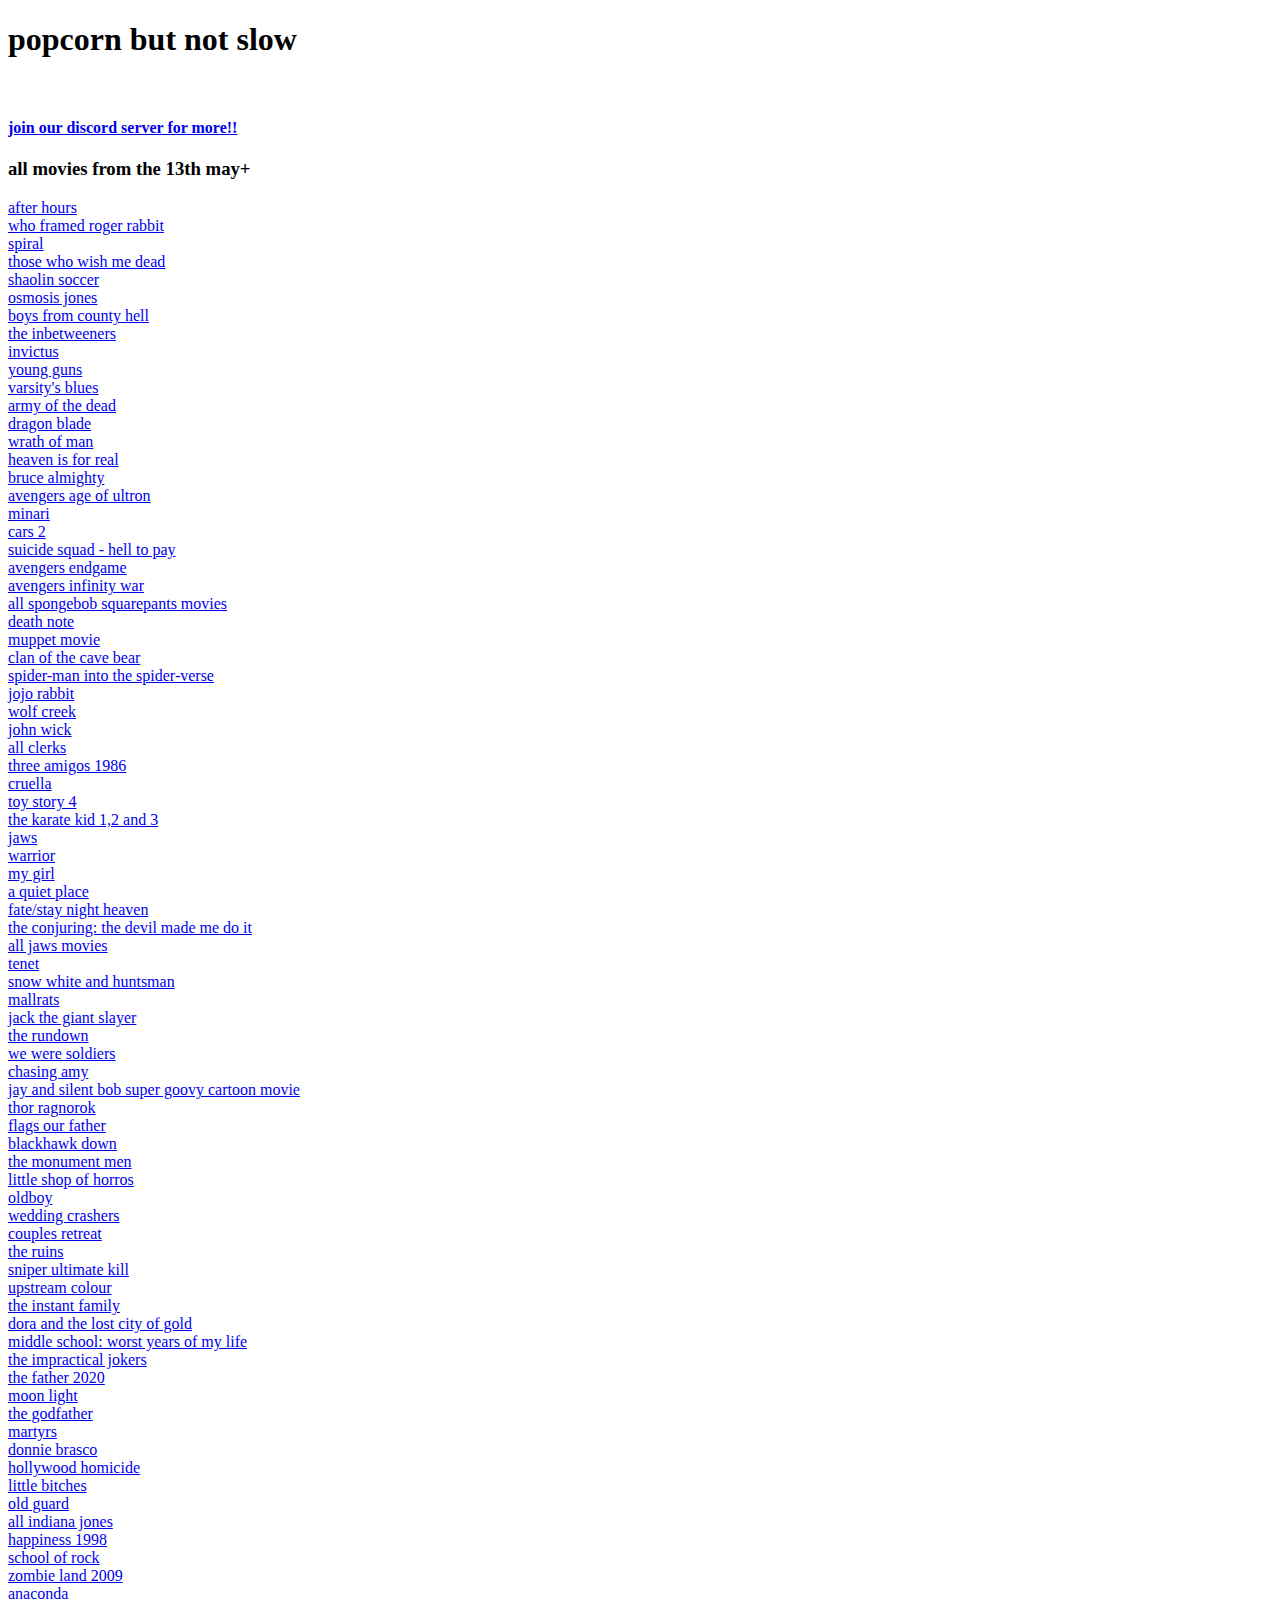
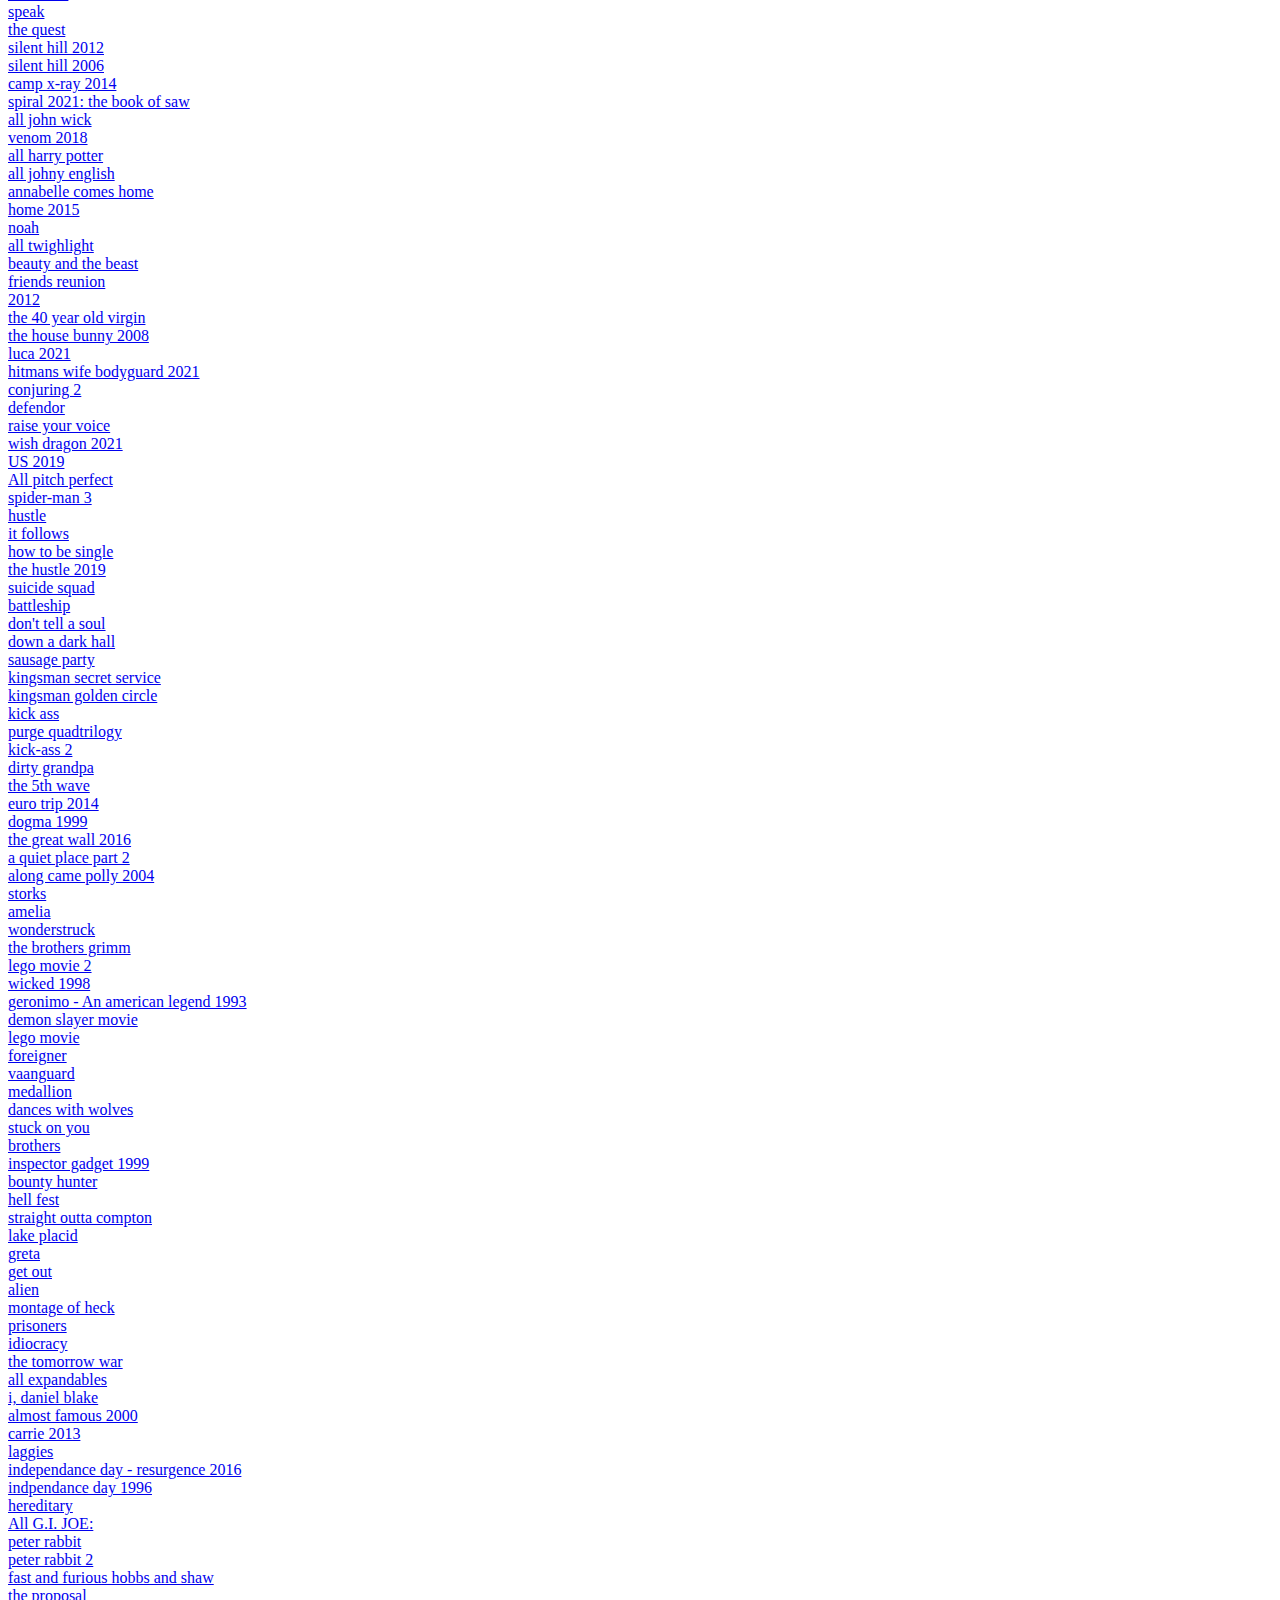
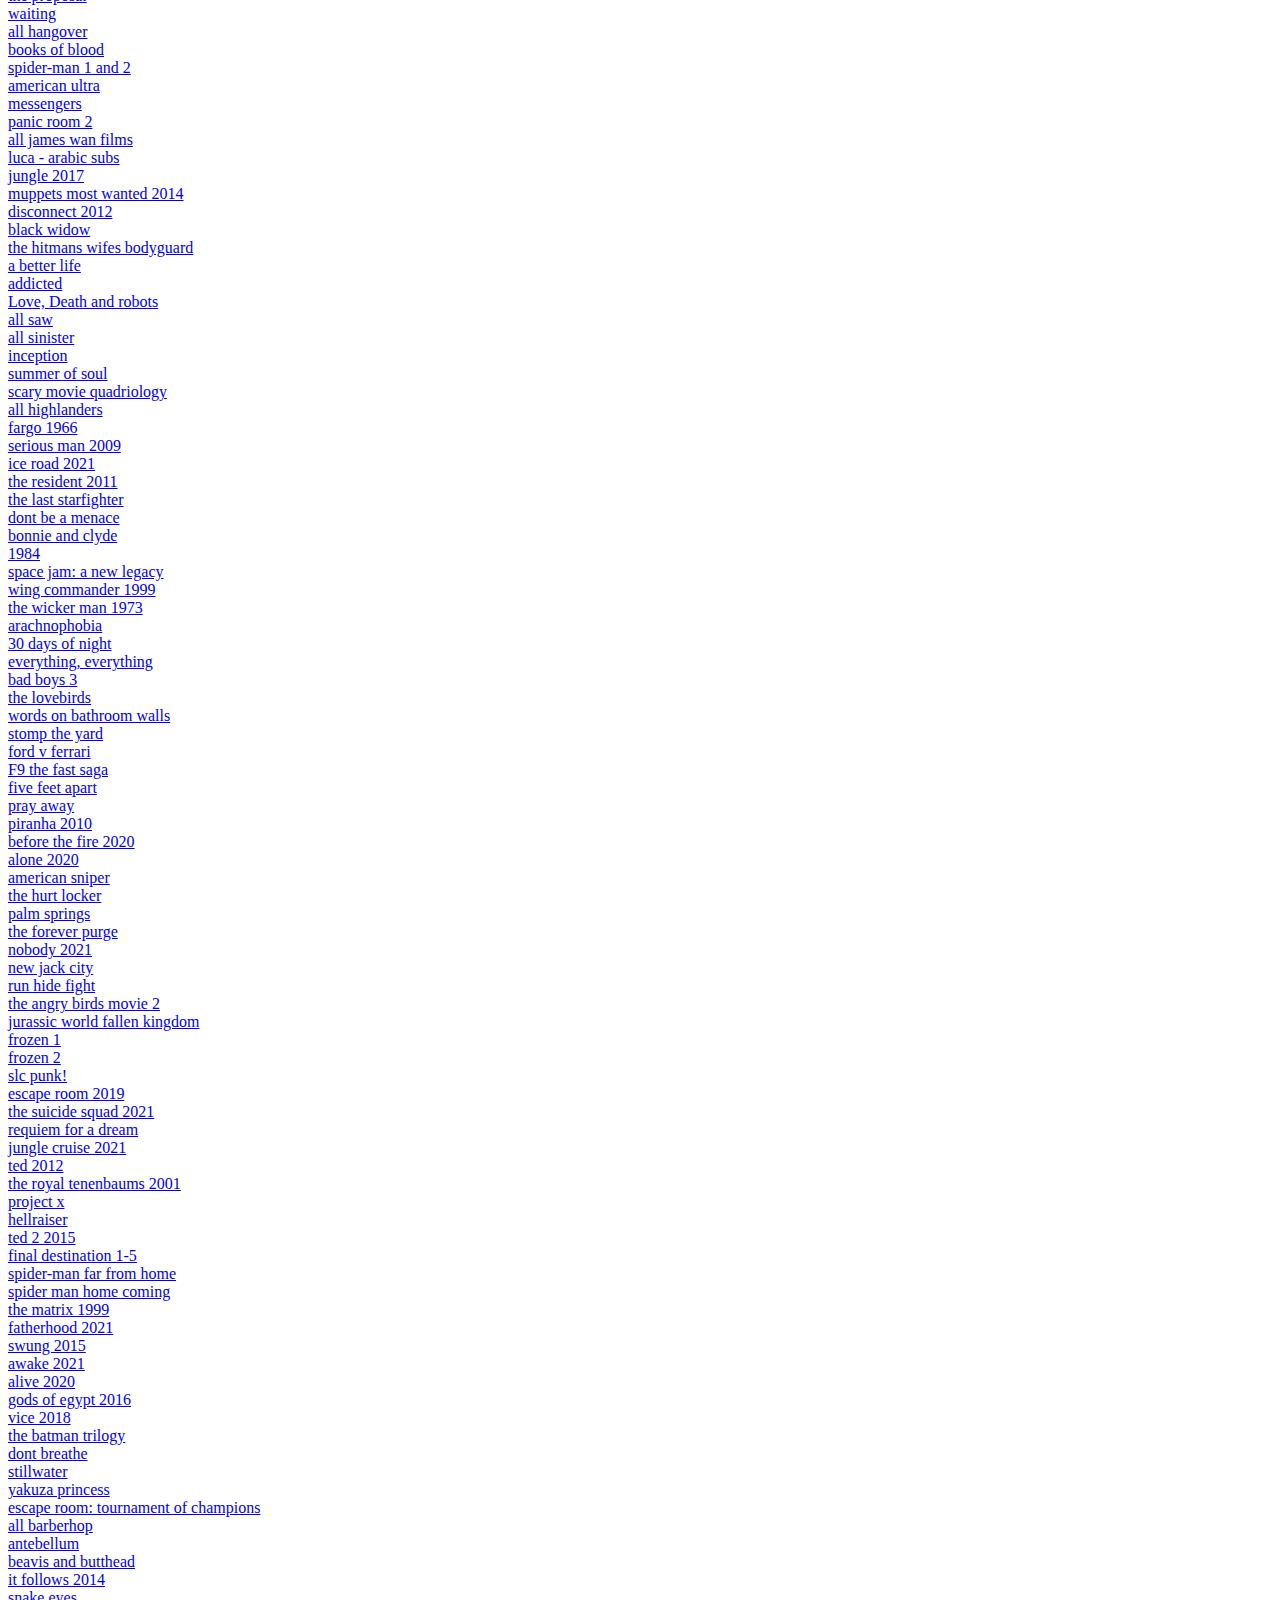
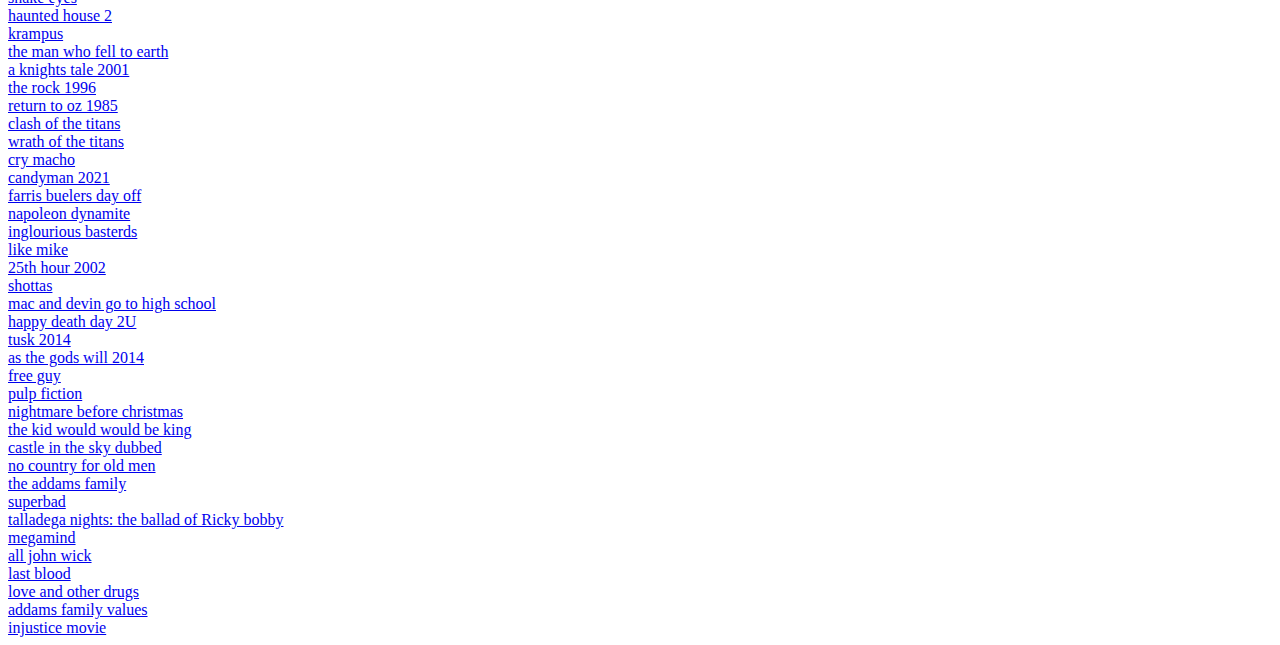
<file: icf.html>
<!DOCTYPE html>
 <html>
     <title>popcorn but not slow</title>
      <body><b><strong><h1>popcorn but not slow</h1></strong></b></body>
     <br>
     <link rel="shortcut icon" href="https://github.com/ice805/ice805.github.io/blob/main/favicon.ico">
      <body><h4><a href="https://discord.gg/WayU6WSTW7">join our discord server for more!!</a></h4></body>
      <body><h3>all movies from the 13th may+</h3></body>
      <a href="https://mega.nz/file/ir40XTqJ#pmVoPb12myDphm5xIUqCPA4Ts8eKF9y2R7aPjlQSvHw">after hours</a>
      <br>
       <a href="https://mega.nz/file/az5ixR4T#OnwEswoW0GmuReVCBVRK7vQjGJ3Z7t7cr6NMkyspAeM">who framed roger rabbit</a>
      <br>
       <a href="https://mega.nz/file/gPg0SSjA#U1bIhn8RTaOsi8b6RZRSo8VSqGErCYfzwgvWZqzQz-w">spiral</a>
      <br>
       <a href="https://mega.nz/file/4GgWUbaD#hxlSYjaaK9Jz55sIvmY-JPdFptxYTfa5d3ZJs6ZgMkk">those who wish me dead</a>
      <br>
       <a href="https://mega.nz/folder/JCA2kTAb#SYUBQjzHVLaCiuU6SKwOgQ">shaolin soccer</a>
      <br>
       <a href="https://mega.nz/file/tCgGUZbT#r_QMKA-p0JDYmAaRzvcZiHDOmOtn-YzFu0CQTRlZPjE">osmosis jones</a>
      <br>
       <a href="https://mega.nz/file/gPJSXDqK#3hhPPVDa2yX-XuZjzyJZl6Api2FRRKeJvILAlbHsqR8">boys from county hell</a>
      <br>
       <a href="https://mega.nz/folder/BT4CnKRR#Xmj5W3QShzLaFtjX5zBs-Q">the inbetweeners</a>
      <br>
       <a href="https://mega.nz/file/VXwgiYAR#DAz672Y9wt-OwaSInLLNewM9V_uqrPsgopZaBBlYw0Q">invictus</a>
      <br>
       <a href="https://mega.nz/folder/UaxWkCDI#dypzuGGu2v3ZpeZh-4XlMQ">young guns</a>
      <br>
       <a href="https://mega.nz/file/8fYwUZQL#R_dDeSRmWnLUIUFVXLtds4idj3cXyMjO04ObW4jY4u4">varsity's blues</a>
      <br>
       <a href="https://mega.nz/file/AKYGnTya#d33T-yKHOX38PUiePmhaNUwGL9k6HiMp2DR2BqP3BP8">army of the dead</a>
      <br>
       <a href="https://mega.nz/file/XtwWXa5Q#f1GLg4mUdG8rDkWg7OJhUmNAZh6xzRWUC7AGjAZLD7c">dragon blade</a>
      <br>
       <a href="https://mega.nz/folder/i0YiBZAI#9JRnepoZEEi4f8D6zqPUtA">wrath of man</a>
      <br>
       <a href="https://mega.nz/folder/ywZmiZ5Y#D7WCpYykllU2_DgKA0GSUg">heaven is for real</a>
      <br>
      <a href="https://mega.nz/file/NXpkxKSZ#X1U5GHDNRrWRT6CNb7Zb-H74iWD3uDNBLjAtQqKEnLM">bruce almighty</a>
      <br>
      <a href="https://mega.nz/folder/Xw5FzaYb#ArL9NQzZAWIj0VU0ImV29A">avengers age of ultron</a>
      <br>
      <a href="https://mega.nz/file/4R4jBZja#DqItfh8_F5L56w4iHWSyBbsQp5T2C-NtaCAHvQlC6ss">minari</a>
      <br>
      <a href="https://mega.nz/folder/ul4ThCxD#k-nQVzN9uBIJJGV9hY5GWw">cars 2</a>
      <br>
      <a href="https://mega.nz/folder/O4Q0jT4R#w8WgvzpzCz-cd2NK3bbEEA">suicide squad - hell to pay</a>
      <br>
      <a href="https://mega.nz/folder/HogXSKzK#fiFrpgCd4eEqqPnQfLQfNg">avengers endgame</a>
      <br>
      <a href="https://mega.nz/folder/CkJCgbIQ#aJG3je14kEoE5j6RRYHSSw">avengers infinity war</a>
      <br>
      <a href="https://mega.nz/folder/dC5ggIIR#fOfiUrpOZb8kIcvw3E05-">all spongebob squarepants movies</a>
      <br>
      <a href="https://mega.nz/folder/LpxDDQoT#llE949RrfwbB0I6yAnlkXA">death note</a>
      <br>
      <a href="https://mega.nz/file/RTQ0XTQY#LTUUuY3ysj48yaDzaOrfF3IlmU_KcMSfqj0k-bXKJXs">muppet movie</a>
      <br>
      <a href="https://mega.nz/folder/3hBkFRLQ#0ppO9ey2J13_bQAd4_kcuA">clan of the cave bear</a>
      <br>
      <a href="https://mega.nz/file/4bwTgQYD#t6VRcG95CwYKYO7wKhtysFXg1VJmd1iFBvdmeaDHvxs">spider-man into the spider-verse</a>
      <br>
      <a href="https://mega.nz/file/RXABAKIS#HYH1GDGGklIf58bYpRi0m_sP00IbK7r6jhoPMkbBcUE">jojo rabbit</a>
      <br>
      <a href="https://mega.nz/file/ZXIzACQD#xSehXL5a90kr8nN_M1uMm_54aNt49BIw9JREzs2xjTU">wolf creek</a>
      <br>
      <a href="https://mega.nz/folder/pWI1TQKb#ZHuv-eSqcba7PskLUAtPlg">john wick</a>
      <br>
      <a href="https://mega.nz/folder/IOAjRY7a#Vl6HkwMxUmzn9yRWr6zjTg">all clerks</a>
      <br>
      <a href="https://mega.nz/folder/yloH3ayS#tAkIo62YFflTvgyhndYUVQ">three amigos 1986</a>
      <br>
      <a href="https://mega.nz/folder/XkRhlQ5a#nGyHYANDgi99_tVT28fHbA">cruella</a>
      <br>
      <a href="https://mega.nz/folder/it4SAJJb#R2DGjoIHmLSUpj4DY_ZeOg">toy story 4</a>
      <br>
      <a href="https://mega.nz/folder/ChwhTYrL#0eXNOcYBhxzgay1cWLKcaw">the karate kid 1,2 and 3</a>
      <br>
      <a href="https://mega.nz/file/FbBAxLIR#MCMbPiBoL2gQH2rDGINGFgWAT2pZ1pbAqMJMzx_HlkI">jaws</a>
      <br>
      <a href="https://mega.nz/file/9SQEwDjT#k5Jxti9kCz4DNEYvF4ZqkISRMgRowLTZ1Qpmze3dvQY">warrior</a>
      <br>
      <a href="https://mega.nz/file/sHQyTLjD#cvCyh1LL5cVD31ALhlEVm3cfS1HCu7Pol_tTnvqmj-E">my girl</a>
      <br>
      <a href="https://mega.nz/file/MLByUTZI#Ehy5mDF9toe45xAXgL3hC0XZcXLMPBOIhibjA2KGdEs">a quiet place</a>
      <br>
      <a href="https://mega.nz/folder/5aokkZpY#2Ckxop4kn3mmvtPAGW32GQ">fate/stay night heaven</a>
      <br>
      <a href="https://mega.nz/file/YC4WgDDC#-qBgnRQe3SYW2FJXmnmI8BeeBBq8lhHBmt2g68AyNgc">the conjuring: the devil made me do it</a>
      <br>
      <a href="https://mega.nz/folder/ylFGzJYS#4-PM8zqB2glgBFH_xdMlnQ">all jaws movies</a>
      <br>
      <a href="https://mega.nz/folder/P9EEGJza#5KJgzOQl0aKmySuZIUIWYA">tenet</a>
      <br>
      <a href="https://mega.nz/file/Rs5iwL5R#MqKMkpzJzkdbVzTdbg9YPyugw8iEWn3APTor443Sxxg">snow white and huntsman</a>
      <br>
      <a href="https://mega.nz/file/whhkkRgL#wDdfV4P_5x6xUZ0Mf18-N40-aymIiMW-yQ7IljDJzRI">mallrats</a>
      <br>
      <a href="https://mega.nz/file/B9x2xLbQ#TRr7Y4uoVrBpXlN4LrRck4RHh2hxqFAuUKB7r924xCA">jack the giant slayer</a>
      <br>
      <a href="https://mega.nz/file/FswyFR4K#PdYT_0TsN6DFR_mknnjqEFwqIqfkMkWUPFyzRJOlxX8">the rundown</a>
      <br>
      <a href="https://mega.nz/file/JppAHJIS#gmSKBqvEVvOe-RW6ynqGjfJvL2TUxePWiRF8UEYxjTE">we were soldiers</a>
      <br>
      <a href="https://mega.nz/file/0sBH1IyA#YmbrUfDsBs86m0-CzjplKkUxUPqITcOBabJrWX5PT94">chasing amy</a>
      <br>
      <a href="https://mega.nz/file/JlZDgCxQ#QeZNiyxM1ZGmn2lmkcSmKLZN4IfPQ7Nha0R2-CS6r8U">jay and silent bob super goovy cartoon movie</a>
      <br>
      <a href="https://mega.nz/file/8wAnlCqY#-x1kwD2jGo6BV0TFHuh1ssClRPxGJXhOoyhEJf5jxbE">thor ragnorok</a>
      <br>
      <a href="https://mega.nz/file/tgIylJrD#GbILBvWYH8UeQyUC1lhD8-yLqxFDvX5tiRQdWsSOs2k">flags our father</a>
      <br>
      <a href="https://mega.nz/file/k5AGGRjR#rVBtswokRL6VWP6w4W0icB_rXZxdDLWw_VvexLMGHvw">blackhawk down</a>
      <br>
      <a href="https://mega.nz/file/phQyVLqQ#keKB8ODXkD65lzFJVMtbgSgs_V34MsqzyDykfoqYI5g">the monument men</a>
      <br>
      <a href="https://mega.nz/file/MlIVHaYQ#vCM6QManE1PLa9NBo4LzQxiQ5nhi6Rl7WhufZvLqixk">little shop of horros</a>
      <br>
      <a href="https://mega.nz/folder/x5JVVSxA#y9Hgsr0J1Onl3TQR_EsX7w">oldboy</a>
      <br>
      <a href="https://mega.nz/file/glYlzSwb#MB8E7MbJ196vkh31NIwaVpHw-vnVRCncN9TLgklT80M">wedding crashers</a>
      <br>
      <a href="https://mega.nz/file/wtJn0IIZ#j7DW9XwRAZVczDR7AiHPq11mmG09aZjSMFpYeaBi2Hg">couples retreat</a>
      <br>
      <a href="https://mega.nz/file/Y9xykLzB#joDc92nDqsVbUzanZ76TlxdM4UGPHkMTgGUAk0G6i7I">the ruins</a>
      <br>
      <a href="https://mega.nz/file/08YjESoR#a5P-E7SqrCCJT98uadj4PhqNhMljjiVMkDI4v3pYn_Q">sniper ultimate kill</a>
      <br>
      <a href="https://mega.nz/file/CHo3yAbJ#3sdS76aCDERtxzuK1KUKD3MEEvOOeVKuxk9jXGHPtX0">upstream colour</a>
      <br>
      <a href="https://mega.nz/folder/7TAyCZpJ#0MJSxjvaHUU_ZFq75kYNVQ">the instant family</a>
      <br>
      <a href="https://mega.nz/folder/vax0iYYJ#vw03MQfL7hW7x03G0Sp3Aw">dora and the lost city of gold</a>
      <br>
      <a href="https://mega.nz/folder/uegmAZKS#HU7vIAfLh4Qzl5ENQHUmPw">middle school: worst years of my life</a>
      <br>
      <a href="https://mega.nz/file/uCxXSS5S#pZDj_w3HQ-ZL2EwRMkLY1zO3SEPEwuJFXjVlaQImW0s">the impractical jokers</a>
      <br>
      <a href="https://mega.nz/folder/rPpWgTrD#g_kDDvFre3H2G0Dntob2Rg">the father 2020</a>
      <br>
      <a href="https://mega.nz/file/6CpUzIJA#x9jBsSp753w-DSKgfY69nE-sJqjTKys727P0qIxbZnw">moon light</a>
      <br>
      <a href="https://mega.nz/folder/vOpynKBC#hQLHZbVoyWwQjKKyjlvUgA">the godfather</a>
      <br>
      <a href="https://mega.nz/file/ybowHTIZ#tDjoPzPwjWgT8l5vQ7s8UYMnJRsmZOhbJgmR3oWflm4">martyrs</a>
      <br>
      <a href="https://mega.nz/file/iboiwYDD#euHdZ4kyFZOnx3g5tdd6XiZd_Bdpblud1hkVCSCRFd0">donnie brasco</a>
      <br>
      <a href="https://mega.nz/file/vW4SWbgA#cGICTbxrKU0Z6E8dcZTI5DBSsxTju39M_oN1Y33k6QI">hollywood homicide</a>
      <br>
      <a href="https://mega.nz/file/WC4X1abK#4X8LXQHzQEL_sC2AjUwpkAhLS68cO37ypfyX78k9eiE">little bitches</a>
      <br>
      <a href="https://mega.nz/file/bGxxyKpK#jbz4rtYX6OhlgB6OOiyN0dZetGubFvEQSZ0F4tS5pgc">old guard</a>
      <br>
      <a href="https://mega.nz/folder/ePBR3AbS#RdiC8yqLofWLbYdo9UODrg">all indiana jones</a>
      <br>
      <a href="https://mega.nz/folder/K0t2DAgQ#djfEFIyNQBoDlDXna5rugw">happiness 1998</a>
      <br>
      <a href="https://mega.nz/file/XepQFLqZ#uY779yeTqM4X0TTOADgQSdqaZLtz0o1NVJIf87XXFfo">school of rock</a>
      <br>
      <a href="https://mega.nz/folder/j14ihYSQ#AqG6Wqw4SYgRfID2wopUsA">zombie land 2009</a>
      <br>
      <a href="https://mega.nz/file/SDoCmDLY#uw8ccb_UeWbvr65qX92n3dmVG3AytqwAQBO9uBbhfrc">anaconda</a>
      <br>
      <a href="https://mega.nz/file/jOxmSZQC#8OjAMT6aOwacUu2Rm4AUUk-b4vVmTo_L3hTeHctme2w">speak</a>
      <br>
      <a href="https://mega.nz/file/nLpmCBZR#lqZo4rWFAVlyUgQRznScqB4hM_kyrSEgM3Vb1iUz_aE">the quest</a>
      <br>
      <a href="https://mega.nz/folder/e5JWlBga#UflP7QTxlC6dycjvooTMdw">silent hill 2012</a>
      <br>
      <a href="https://mega.nz/folder/blATEYqI#mckGbyY-1fD4E4ERMyMLxA">silent hill 2006</a>
      <br>
      <a href="https://mega.nz/folder/7sBQyLBS#zxTH8gLDZ4QxJbUFwKAniA">camp x-ray 2014</a>
      <br>
      <a href="https://mega.nz/folder/i5ZxGaqR#wGdQ9sG9qNEeKg1fhtW9SQ">spiral 2021: the book of saw</a>
      <br>
      <a href="https://mega.nz/folder/pWI1TQKb#ZHuv-eSqcba7PskLUAtPlg">all john wick</a>
      <br>
      <a href="https://mega.nz/file/3XpghbBY#zw1Pk7bNTGt5Or-t_f-I8JBsOPnyV7nBN0CRuAPADyY">venom 2018</a>
      <br>
      <a href="https://mega.nz/folder/zDpgHRjJ#LiiXSQJEPlaTq3l-YZLNZQ">all harry potter</a>
      <br>
      <a href="https://mega.nz/folder/mXpUCRAD#3-YeGqs24nQ9oAx8oV1KfQ">all johny english</a>
      <br>
      <a href="https://mega.nz/file/fT42jL6I#rwNAm9w2c-VxQCJtNiMkTSStlA7ac10pD3dq0fDGZ70">annabelle comes home</a>
      <br>
      <a href="https://mega.nz/file/zdhBXQQT#3r6EQatcPIWzV1nXDVsJaT6k86Ns_uRRGyr1a2w7V-E">home 2015</a>
      <br>
      <a href="https://mega.nz/file/eGoRgQrQ#3AtMfmO-lLaZ6wo2c8q997LGINll8rOi9XhLIU7kscI">noah</a>
      <br>
      <a href="https://mega.nz/folder/bUpnFCib#lanYgRBc2Tg9psLjpoPm5w">all twighlight</a>
      <br>
      <a href="https://mega.nz/file/vd5XVYhL#TFdX19CX32Tp33YXBspT-GZ-ckQyDKXz5PnkPpRIH6U">beauty and the beast</a>
      <br>
      <a href="https://mega.nz/file/rdgHkYqD#McT6pAx91SiTHh5yfC7zxAYb39-EFV3LSi0s4vx2bcY">friends reunion</a>
      <br>
      <a href="https://mega.nz/file/6BoSRJrC#3wFoPjNKU-CUA7y1NGL8jlC8OtYrE93Aj5VsItzwjKQ">2012</a>
      <br>
      <a href="https://mega.nz/folder/21QEjbCC#-osKRk5nzl8EN6R0e06qXQ">the 40 year old virgin</a>
      <br>
      <a href="https://mega.nz/folder/3ghgRKxb#28Rq7gT06UAQsSkKqgAt5g">the house bunny 2008</a>
      <br>
      <a href="https://mega.nz/folder/vpB0UbpI#Ehw11WV22sNZP5Fi1ZZD6w">luca 2021</a>
      <br>
      <a href="https://mega.nz/folder/2aI1lAzS#Q_eO8vccd5o5047pOW4TNQ">hitmans wife bodyguard 2021</a>
      <br>
      <a href="https://mega.nz/file/jQw2WaxI#6q_gLHKtJytFwLKGOHLYF5k_S6pBRBk_E99XPqU3S5A">conjuring 2</a>
      <br>
      <a href="https://mega.nz/file/qZgGCCJK#drHHr1fMN65BL8Cm9jHG0XQn8RmP5XV3sg8K1LjITGM">defendor</a>
      <br>
      <a href="https://mega.nz/file/idoGkQ5a#l_L6U4Dz0NSKb_IL6hk90-XM2oKGTPMuwXI1FCuYu-E">raise your voice</a>
      <br>
      <a href="https://mega.nz/folder/qchETDoD#-TBvYD-dqIt_q3BIJK7gyQ">wish dragon 2021</a>
      <br>
      <a href="https://mega.nz/folder/aUYABBpB#iST5TNn-7J6KPTUanZ9DRA">US 2019</a>
      <br>
      <a href="https://mega.nz/folder/vEJXGYzQ#0Vu03npdjwCHPuMMDUlkkg">All pitch perfect</a>
      <br>
      <a href="https://mega.nz/file/OdRhUKwJ#s94udwUeCCuwAAJ9opqI6imiX3AoUS9oxJqomnPLIN8">spider-man 3</a>
      <br>
      <a href="https://mega.nz/file/vtoADL4Z#FgbIdwVP2_7EfGfYc_p6_dPTVZoSaiec-wQDjPbby7o">hustle</a>
      <br>
      <a href="https://mega.nz/file/b5pARbRC#DyqoSpZTda4-95zZrfBarzf5VCd0PaIedSwC_2fxJh0">it follows</a>
      <br>
      <a href="https://mega.nz/file/fshChBSB#JwjilxfyIDz0mCXQZYkzvhB0fh4V-shy06MPPgYxFog">how to be single</a>
      <br>
      <a href="https://mega.nz/folder/fI4UAQTL#Gte5f7OKYWbumtS8xdRapQ">the hustle 2019</a>
      <br>
      <a href="https://mega.nz/folder/CRIizRbb#CT0yHJTkP-C_YTG99ytS8w">suicide squad</a>
      <br>
      <a href="https://mega.nz/file/S5w0gaRD#YpSHOY8fl66oDwUhDmjIFBiX48Ebomsm0tHrok6CY0c">battleship</a>
      <br>
      <a href="https://mega.nz/file/Cl4WWIRD#MGuXs85VscDO1rnq17lLa-Bq22HGkPWJk2-k31NEhW8">don't tell a soul</a>
      <br>
      <a href="https://mega.nz/file/iw4ARIRK#yzCgeDWG62oTq75aSRDb-GSKk0Ongstncx20aqTtCFU">down a dark hall</a>
      <br>
      <a href="https://mega.nz/file/P4wk1SgI#FOcGqUk0qRjGWzHYxoKfvirBquZiL7RszCxEE8ZzrsU">sausage party</a>
      <br>
      <a href="https://mega.nz/folder/3M50QJiA#N18krf9zuY5BaRr6VDBD8A">kingsman secret service</a>
      <br>
      <a href="https://mega.nz/folder/vMoSGR7R#QBh4B_sLgjPln3EO6MUJ7A">kingsman golden circle</a>
      <br>
      <a href="https://mega.nz/file/e9BkhBQT#fUMnOEi-tF__OpiFQ5N-LCXMX2Y9CgHcyq01knt_XXk">kick ass</a>
      <br>
      <a href="https://mega.nz/folder/DhwigDiD#OoP8f5n8ZRwzK0KujJkeRA">purge quadtrilogy</a>
      <br>
      <a href="https://mega.nz/file/i9JgRRJA#wArdSwynk88kBdFXAi4CLRU2br9y7ydCv1y4lw857n0">kick-ass 2</a>
      <br>
      <a href="https://mega.nz/file/NWYi2BoA#OCXnfTrS4I3YqJRd_zqhFWVhvOr7aiLRkbkvoomn0r4">dirty grandpa</a>
      <br>
      <a href="https://mega.nz/file/FWR0mBRR#mL3FObEA14nQ_2xwlDzkMMnNu-zaoCW0yTyVoWY_b7M">the 5th wave</a>
      <br>
      <a href="https://mega.nz/folder/yKx2TbbI#4f72kjE5i_842usdE78x5Q">euro trip 2014</a>
      <br>
      <a href="https://mega.nz/folder/3PAnQQaK#BFDV5EsEDZC9Zt0opKzQjA">dogma 1999</a>
      <br>
      <a href="https://mega.nz/folder/3X5zASIL#lYqg6OwirtlhorB0YpJTKg">the great wall 2016</a>
      <br>
      <a href="https://mega.nz/folder/mDAmHbSS#vZepMx13UCu8-gwO3A4UCA">a quiet place part 2</a>
      <br>
      <a href="https://mega.nz/folder/rbRDSSiS#s5fliPKnMkZ2flB63Nf8sg">along came polly 2004</a>
      <br>
      <a href="https://mega.nz/folder/DbJU3ZhT#dyMaeIQXKM6k1fYISMcuJw">storks</a>
      <br>
      <a href="https://mega.nz/file/ZfwgVIRL#AT7aKAEB9F83DUngMi7M4a5xU9N4YrUzn0hnctDVP-Y">amelia</a>
      <br>
      <a href="https://mega.nz/file/1GJC0RiK#eufq_1bSRMeDpPbLQqbDxXivlJPf1NDhNdQZSwz7f3U">wonderstruck</a>
      <br>
      <a href="https://mega.nz/file/BDIEHBYI#1AkDF07zTMQz88Ju7D0JLyxsUqlGV6XSSvxSsaP3NhI">the brothers grimm</a>
      <br>
      <a href="https://mega.nz/file/sChxSIZC#dzyVJ-P2Kz7XXbZdFheUDckcmu5XSy2yp0AoK97rAmk">lego movie 2</a>
      <br>
      <a href="https://mega.nz/folder/meIGATJS#CxqW1rtX4ZhMoIKFlGOc7g">wicked 1998</a>
      <br>
      <a href="https://mega.nz/folder/iKQEGBZR#6V38a75DM8BHNOj1R9SWiA">geronimo - An american legend 1993</a>
      <br>
      <a href="https://mega.nz/folder/aTRkRTyJ#ZU5_r_Zc6fWn6lqTFr7nbg">demon slayer movie </a>
      <br>
      <a href="https://mega.nz/file/7CYkVbDR#j32qt2lYTv_jXi17OAXGF31UG1fzShN8-dbIiGmJ_-Y">lego movie</a>
      <br>
      <a href="https://mega.nz/file/WXBC1BbA#k_Rr_Jq8-rYiB7mITuRSMfj1GZhKRGeSrTvBVLAPIdQ">foreigner</a>
      <br>
      <a href="https://mega.nz/file/iCBAnbLa#6hQPNkmT2MsTxpcxgBobOpqMBfOly6Eid85cEDJePbM">vaanguard</a>
      <br>
      <a href="https://mega.nz/file/fCJwWBwB#lwyLrZTXVngQKI-cxPjM-JD7My6rY8wGkb7S_s_BQbk">medallion</a>
      <br>
      <a href="https://mega.nz/file/maJiFDaL#hTqEbdjFgmDWoTaWnl8R-OsmzNN3yVxX5IMKm-HKALE">dances with wolves</a>
      <br>
      <a href="https://mega.nz/file/yCIC3bxL#UihHTz8rovRqewIFY3SvaZPEx0lbABCBQ6QlqIIZpiE">stuck on you</a>
      <br>
      <a href="https://mega.nz/file/zDRQ3DaA#3TZj6KE0RC5FUvQpbV1SzzvaP6jbsV3AFepgxe0_J5Q">brothers</a>
      <br>
      <a href="https://mega.nz/folder/TYxRXISR#eMEnHTjG8lCUymCNh80NgA">inspector gadget 1999</a>
      <br>
      <a href="https://mega.nz/file/afxCjAIB#HhHffkiTsAT3bx3uvc8vAHmyaA4FodPLgvk_W1SdfVI">bounty hunter</a>
      <br>
      <a href="https://mega.nz/file/bYAVla4C#3g8jDUbSnexkbYIeMdC0JaG6I2WrzB8opdjnFWq13Bg">hell fest</a>
      <br>
      <a href="https://mega.nz/file/aYpFDYgT#EwhcnngK83WXrIAy1VY10NtJ4HeQIMK7RMLLIWg6pQw">straight outta compton</a>
      <br>
      <a href="https://mega.nz/file/OZIDlKBT#WrbxeSLBtAKtKHW9okTkRN5Aw7H0-693RMz0q0iq-Js">lake placid</a>
      <br>
      <a href="https://mega.nz/file/vYIhiCzD#c-tDrgotTZqD5NSZWCL-6KTKiKyPY_LPfJIEQ4FgZq0">greta</a>
      <br>
      <a href="https://mega.nz/file/bBxFTS7B#Ojz7aOzTsVbEMRxvicM1NkkG6OqFRGppH1r3XuILcm0">get out</a>
      <br>
      <a href="https://mega.nz/file/zI5mkBjb#J-nIy6d4BvxRJ1AGYSECWpARbxg1yHE6XTP4oP5WYAU">alien</a>
      <br>
      <a href="https://mega.nz/file/eQxWHJhK#x8FC923NNK1bHmCQ5I5HbJXxmILuf7A9O4meXfqVpgQ">montage of heck</a>
      <br>
      <a href="https://mega.nz/file/zQ52VBAB#94hynkCo-T1ZgfbKCauJOZsq-59euz10PWQ71W4HfhA">prisoners</a>
      <br>
      <a href="https://mega.nz/file/1CRE3Zga#C355FrxrmkHllm2VjGQssaZCkzyjGKX-fb_tE5FsHnk">idiocracy</a>
      <br>
      <a href="https://mega.nz/file/tT40HDgT#G1KVnH9bthDF2L8-s1lzMwiWPT2B4Q1lLLfxssBEeu8">the tomorrow war</a>
      <br>
      <a href="https://mega.nz/folder/vCgQBTqb#6fBnyqOOquUtq5kpiGcbiQ">all expandables</a>
      <br>
      <a href="https://mega.nz/folder/mPIABJAS#8bHYx5g54gXemVe9doFeQw">i, daniel blake</a>
      <br>
      <a href="https://mega.nz/folder/yHRggb7a#wKcDRzaP6IDX0h622wYaDg">almost famous 2000</a>
      <br>
      <a href="https://mega.nz/folder/mCYVGarS#0H87Pl33zc7dwVAa8ToQ9Q">carrie 2013</a>
      <br>
      <a href="https://mega.nz/folder/aXxAUDhJ#5Hm-_O-ZoBPdWGfpq2TE2Q">laggies</a>
      <br>
      <a href="https://mega.nz/folder/DOxUGRBY#v10wp3OoULx7wzdIYAXfqA">independance day - resurgence 2016</a>
      <br>
      <a href="https://mega.nz/folder/Lf5mCBYR#t_VS_2HbEsktU6aYnFxaqA">indpendance day 1996</a>
      <br>
      <a href="https://mega.nz/folder/WXwQiBzL#E85Kzeo3ZvKOyyF4l6aNQw">hereditary</a>
      <br>
      <a href="https://mega.nz/folder/uKhEVRCT#VQoPgRzEDo4baJl9XGMk2g">All G.I. JOE:</a>
      <br>
      <a href="https://mega.nz/folder/eL5WQDCK#7D74mdjb5qkX8WGoOdmJOA">peter rabbit</a>
      <br>
      <a href="https://mega.nz/folder/vCxXHKha#YeQDn-9ofBspXfKuHcmSYQ">peter rabbit 2</a>
      <br>
      <a href="https://mega.nz/file/va5ijbRS#V4jwHXYwQbhaLsWoweHCfpd2tNJbRdTCi2WZHWtXnhw">fast and furious hobbs and shaw</a>
      <br>
      <a href="https://mega.nz/folder/eWJA2LiA#mAhr6Q3hYPHuxGu9iImIxA">the proposal</a>
      <br>
      <a href="https://mega.nz/folder/efI0nDqB#Z07rZCSZR5R2JoxvgFz0Uw">waiting</a>
      <br>
      <a href="https://mega.nz/folder/iSI1GSoQ#pK5oEtLZyclsOzTgMHtbOw">all hangover</a>
      <br>
      <a href="https://mega.nz/folder/SKxABJza#dA5jUCNsVKnsS_K7aMvSvA">books of blood</a>
      <br>
      <a href="https://mega.nz/folder/eW4mTTBb#vRPkwq25EXmGdxmJ1dFqpQ">spider-man 1 and 2</a>
      <br>
      <a href="https://mega.nz/folder/uCpkUDzA#sSdOMeQVGcCt1Rgrb7yiEg">american ultra</a>
      <br>
      <a href="https://mega.nz/folder/SGh0BBIS#lsQePzyVeW0d4vAbHpjhQA">messengers</a>
      <br>
      <a href="https://mega.nz/folder/zP5WUBhY#UPo6FTG6nysPvSLh-ID7Xw">panic room 2</a>
      <br>
      <a href="https://mega.nz/folder/STg2gY5a#FCY3qZs3HN6lrf1ISb__1A">all james wan films</a>
      <br>
      <a href="https://mega.nz/folder/HXRXyAzC#2l51bZL0Y7eHVZuCLZY0eg">luca - arabic subs</a>
      <br>
      <a href="https://mega.nz/folder/rWYXnSQY#RTwdg_sTQjm9eMIseTqzUw">jungle 2017</a>
      <br>
      <a href="https://mega.nz/folder/HHwWjLyS#2ZT9FaA7pvXfqi_hdb9sAA">muppets most wanted 2014</a>
      <br>
      <a href="https://mega.nz/folder/zG4yELrA#mIGlqc9cNyaQemm7-dW1gg">disconnect 2012</a>
      <br>
      <a href="https://mega.nz/folder/PLgQFTaJ#3eeWu3Zscb6it4NAB6BVOw">black widow</a>
      <br>
      <a href="https://mega.nz/folder/TSo0BZ6T#Wazywhwg901EwjumsGlj-g">the hitmans wifes bodyguard</a>
      <br>
      <a href="https://mega.nz/folder/rbJQRbJR#NvO_4xVJQXJSUySBvIJl4w">a better life</a>
      <br>
      <a href="https://mega.nz/folder/na5THQwJ#2N-D13peEgpeReIDPhKklg">addicted</a>
      <br>
      <a href="https://mega.nz/folder/zTBDjAwQ#h0nq4Glj6vJ8KbNdOZ-WaA">Love, Death and robots</a>
      <br>
      <a href="https://mega.nz/folder/PKpyzbzD#wCWeozNyk0SwbxieCnHBiw">all saw</a>
      <br>
      <a href="https://mega.nz/folder/2OQCjbjJ#0OViVoGRY6u5vSbL9dUMlA">all sinister</a>
      <br>
      <a href="https://mega.nz/folder/nSwgyaqT#ZWnARllZNWD6pnDHf90UQA">inception</a>
      <br>
      <a href="https://mega.nz/folder/fTx2EBwS#94hbMfbgXu-8YKt-CaUz_Q">summer of soul</a>
      <br>
      <a href="https://mega.nz/folder/SW4FVarD#5WPUYMfqShsJCSOFIVQNSg">scary movie quadriology</a>
      <br>
      <a href="https://mega.nz/folder/yCggXRoR#HufgJgTBG65rY5e3G7kR0A">all highlanders</a>
      <br>
      <a href="https://mega.nz/folder/3GZVHACL#N5kECz4gPupXNql6PxHu0Q">fargo 1966</a>
      <br>
      <a href="https://mega.nz/folder/2fQTHQZQ#c-jufe9y0bbCLWe6F2_jTg">serious man 2009</a>
      <br>
      <a href="https://mega.nz/folder/zGZA0TAI#SSHfdkSxLO2kblW6GauKbg">ice road 2021</a>
      <br>
      <a href="https://mega.nz/folder/beACRJ6Z#1t1CrXN1oip9mBrNbL-UqQ">the resident 2011</a>
      <br>
      <a href="https://mega.nz/folder/6WBGGRyZ#9Hmv2-3mFqqt233OXVtXEA">the last starfighter</a>
      <br>
      <a href="https://mega.nz/folder/iaRmSbJa#1X3muCRwpjakwM-zQjjthA">dont be a menace</a>
      <br>
      <a href="https://mega.nz/folder/GHAWlbIA#fSMug2x4_knyon07aRGQfg">bonnie and clyde</a>
      <br>
      <a href="https://mega.nz/folder/3bQm2T6C#2alNrZyOVvNt8Gz8SoGhEQ">1984</a>
      <br>
      <a href="https://mega.nz/folder/KK52jIDY#wM_qSAu15Df_eNsZWiQfiQ">space jam: a new legacy</a>
      <br>
      <a href="https://mega.nz/folder/XaYymDRS#hcxPKNqkyZWe-cDFVvuSyA">wing commander 1999</a>
      <br>
      <a href="https://mega.nz/folder/CK4wGYKI#Wz18ivoyYnzkPVS3kA2R_w">the wicker man 1973</a>
      <br>
      <a href="https://mega.nz/folder/XCpTiAqR#rTIxSFOL6gk-NgHP3urxWA">arachnophobia</a>
      <br>
      <a href="https://mega.nz/folder/WLwXxQba#Igfml7_ExyLZjO_Lzf7RqQ">30 days of night</a>
      <br>
      <a href="https://mega.nz/folder/yahXyIKA#NCRwV3MYTuUDOH57pek_iA">everything, everything</a>
      <br>
      <a href="https://mega.nz/folder/HWwyQBBD#gtbieS064o8Noa5nz1A-QQ">bad boys 3</a>
      <br>
      <a href="https://mega.nz/folder/XTI3mYJT#1C5n7fxcNeIXrW06qENa3w">the lovebirds</a>
      <br>
      <a href="https://mega.nz/folder/aWQjTaha#YuTTNB4bcYwd5WbdkeLpew">words on bathroom walls</a>
      <br>
      <a href="https://mega.nz/folder/SeBhhQhJ#2HwwUM_qGhsmHF0T9oH3JA">stomp the yard</a>
      <br>
      <a href="https://mega.nz/folder/mDYxHYDT#zWfPcub5HzJT8Pdc5QF0Bg">ford v ferrari</a>
      <br>
      <a href="https://mega.nz/file/9kxx0IhT#x3TOHgrdTQQ_N4yu-SwybBFBrcwpsivbHi1qtSYsXC4">F9 the fast saga</a>
      <br>
      <a href="https://mega.nz/file/x5wA3DJJ#wbYOAOzSH8b1EvMshuZzdOs5o6jBaxl5m7QgSoOSvaQ">five feet apart</a>
      <br>
      <a href="https://mega.nz/file/J5oSCD4Z#QKCFFeKduzng1jIevqt85WbaEg-4DiG-Y23GVWXK9sc">pray away</a>
      <br>
      <a href="https://mega.nz/folder/7O4GXAwC#YoJs5ofDltTOJMJ1Jg4Bew">piranha 2010</a>
      <br>
      <a href="https://mega.nz/folder/yO42BKhK#Bkes9COpRO3qaMnz_QJ2aA">before the fire 2020</a>
      <br>
      <a href="https://mega.nz/folder/Tfg0UYjB#-tYQYZZ7cWuVYo3exhIIqQ">alone 2020</a>
      <br>
      <a href="https://mega.nz/folder/7bwQwA6D#8QLJvNx9qmxn6eX9DYBNDg">american sniper</a>
      <br>
      <a href="https://mega.nz/folder/bVI0hbQI#BnuZtEIkMLsoDaU5DUbpzw">the hurt locker</a>
      <br>
      <a href="https://mega.nz/folder/eS4ATA6R#SucHeY8RAt5_6DEUvB_Q4A">palm springs</a>
      <br>
      <a href="https://mega.nz/folder/eIxgyIJJ#D1i3UGrI2Pd_NFcfGglJMw">the forever purge</a>
      <br>
      <a href="https://mega.nz/folder/XWQR0KIR#9vbrELovbZEItjSOuEoxdw">nobody 2021</a>
      <br>
      <a href="https://mega.nz/folder/PH4iQQjb#wv2p10yrpOnPzHVuYUgnbg">new jack city</a>
      <br>
      <a href="https://mega.nz/folder/TAIAwBKR#iWz5Vah3S0BUFDkPFuYrbQ">run hide fight</a>
      <br>
      <a href="https://mega.nz/folder/fd4AxYaC#42faOIb0HTvFBYhmKc1VIw">the angry birds movie 2</a>
      <br>
      <a href="https://mega.nz/folder/3aABSKTS#Ecv-OR9RVYeCrFTsSq_b5w">jurassic world fallen kingdom</a>
      <br>
      <a href="https://mega.nz/folder/3e4ywSRI#MKJ1_OfeNnaH7YbNR1A4bQ">frozen 1</a>
      <br>
      <a href="https://mega.nz/folder/KOR3DCyT#rjNeYIo4swMozfQMubcSVw">frozen 2</a>
      <br>
      <a href="https://mega.nz/folder/vZBnWQLY#7Q0gk7prsElce6dKetf5JQ#">slc punk!</a>
      <br>
      <a href="https://mega.nz/folder/iaoA2KyI#R7xTiXa2ruUXifcCEV-tmw">escape room 2019</a>
      <br>
      <a href="https://mega.nz/folder/fI4UAQTL#Gte5f7OKYWbumtS8xdRapQ">the suicide squad 2021</a>
      <br>
      <a href="https://mega.nz/folder/iPAj1KyQ#chpmbSpsuPLgcQMB4CCk5w">requiem for a dream</a>
      <br>
      <a href="https://mega.nz/folder/qaw21CSQ#tZgKibEaZ4Dg-YkIQqfJLg">jungle cruise 2021</a>
      <br>
      <a href="https://mega.nz/folder/PygkTaJL#qreXPmuMCKFpuBEJNcP_aQ">ted 2012</a>
      <br>
      <a href="https://mega.nz/folder/6gV0HTIT#tUyl-_CxSdXFI8t4vfUchg">the royal tenenbaums 2001</a>
      <br>
      <a href="https://mega.nz/folder/LkkEXZKI#KEeZ23NTCPZ1RcRxRRN3aQ">project x</a>
      <br>
      <a href="https://mega.nz/file/DyowEKqI#QyGGsEervqPo4r4PV1-iAjqjmT2KHtuQR7jZfFPFuNw">hellraiser</a>
      <br>
      <a href="https://mega.nz/folder/23gVmKhD#LH4931M3J76pushaXfutGQ">ted 2 2015</a>
      <br>
      <a href="https://mega.nz/folder/fqgGUDaS#K3Tf7AW_LyFGjmZpCjFR9g">final destination 1-5</a>
      <br>
      <a href="https://mega.nz/folder/2zJyyJhA#UEwHOi9xa610Q-pRaRmjJg">spider-man far from home</a>
      <br>
      <a href="https://mega.nz/file/Pvhh3IyK#nzELdqqc-07XC3OiBC7kHk-2x1XZ4qJYsKQ6gPIv-fU">spider man home coming</a>
      <br>
      <a href="https://mega.nz/folder/PzpExIqT#pgdljgeUlKnhvP1aFRtoNw">the matrix 1999</a>
      <br>
      <a href="https://mega.nz/folder/evAhja7Z#BJmluFeU11nm_01i5dofRg">fatherhood 2021</a>
      <br>
      <a href="https://mega.nz/folder/iyRzSaxK#K_ySWJWoM5R2BpSy1F9uyg">swung 2015</a>
      <br>
      <a href="https://mega.nz/folder/6vhH1YDZ#KoVn8csxXkW5sGV7pAYpAw">awake 2021</a>
      <br>
      <a href="https://mega.nz/folder/KuxRDIwY#USB3dtByW6tUhWveMV39jw">alive 2020</a>
      <br>
      <a href="https://mega.nz/folder/j3RXWCxI#Qv3CXndUMYK_oGd45gHDkA">gods of egypt 2016</a>
      <br>
      <a href="https://mega.nz/folder/eq5yQTKb#MnJTuDoGsvhLAs9NKWOMgg">vice 2018</a>
      <br>
      <a href="https://mega.nz/folder/63RjxSTS#njcJCwpcIqzRfkYeGJmg7A">the batman trilogy</a>
      <br>
      <a href="https://mega.nz/folder/GzoVzAzB#OGzmTXL_sXobC3ft9V8G6A">dont breathe</a>
      <br>
      <a href="https://mega.nz/folder/DiwymJjR#pvyQmQiby0fIeHthP87LDw">stillwater</a>
      <br>
      <a href="https://mega.nz/folder/fjQShTDJ#-DbUk545vRUtcRbR-CK18g">yakuza princess</a>
      <br>
      <a href="https://mega.nz/folder/3yxHTSpZ#FjgDrkXd2K6-Fg4IjEhE8Q">escape room: tournament of champions</a>
      <br>
      <a href="https://mega.nz/folder/zyQiiJ5A#m7_Xgf092RLqIrdRHgMkhw">all barberhop</a>
      <br>
      <a href="https://mega.nz/folder/TvJB2Y4a#SAQuHH3-j0Vlv_Twexr25Q">antebellum</a>
      <br>
      <a href="https://mega.nz/folder/qvxHhagB#Fb8axPyb1FSqF1vwjtn8kA">beavis and butthead</a>
      <br>
      <a href="https://mega.nz/folder/C2wT1Qpb#GKVbQm2tXUetlpMXXjP7IA">it follows 2014</a>
      <br>
      <a href="https://mega.nz/folder/r2ZWhDbC#obRlhnCWS18Lw1zeiihh9w">snake eyes</a>
      <br>
      <a href="https://mega.nz/folder/CzRgnTTZ#DPYJ4kvmeCDcU4pXsgC4-w">haunted house 2</a>
      <br>
      <a href="https://mega.nz/folder/Grp2HKrK#ee9WV0aXgCRSd7wh2dHUTg">krampus</a>
      <br>
      <a href="https://mega.nz/folder/yzwSySqb#FinGHOYyrc0JQDAlNQ9I8A">the man who fell to earth</a>
      <br>
      <a href="https://mega.nz/folder/zqZHiYII#XZ17igHlofKCCgaH4SXA8Q">a knights tale 2001</a>
      <br>
      <a href="https://mega.nz/folder/WmRhiSxQ#u8wMk-itGdA2cTPeMbYqGg">the rock 1996</a>
      <br>
      <a href="https://mega.nz/folder/D3YVGI7Y#3nDKvDAem-hOoDQPxfRmWQ">return to oz 1985</a>
      <br>
      <a href="https://mega.nz/folder/uzhQFaCB#N0qZ1Q3HPlp8oqnOBmKifQ">clash of the titans</a>
      <br>
      <a href="https://mega.nz/folder/mrJTHQ7Z#LKhsGCdFAyTGfdRqU-Qjmw">wrath of the titans</a>
      <br>
      <a href="https://mega.nz/folder/6zBlyKpQ#XtCRNdbVDqfFJd-CkW_wBw">cry macho</a>
      <br>
      <a href="https://mega.nz/folder/LzoyxBha#iEwF2_O2TtLpdFLyRinR5A">candyman 2021</a>
      <br>
      <a href="https://mega.nz/folder/GjgDWQiZ#zvel1wySjnitqw58M90-jQ">farris buelers day off</a>
      <br>
      <a href="https://mega.nz/folder/XigWxbKA#NqZ-6UeuHrHsgCB3ywXP6g">napoleon dynamite</a>
      <br>
      <a href="https://mega.nz/folder/CvJiFB6I#DezHwAV5m7WNAZw2XY1PcA">inglourious basterds</a>
      <br>
      <a href="https://mega.nz/folder/WuoyBYZY#I4LhUb7pqLjcVN4BL7qz0g">like mike</a>
      <br>
      <a href="https://mega.nz/folder/ayBW3b4L#ulV30uKfHcbUkHlMNRjXNg">25th hour 2002</a>
      <br>
      <a href="https://mega.nz/folder/jiwAlDyZ#bGOJy8kaEuMmEvC-DAfb5w">shottas</a>
      <br>
      <a href="https://mega.nz/folder/XvRC1RTL#7zSUPs0ooVP7kPyji51z4w">mac and devin go to high school</a>
      <br>
      <a href="https://mega.nz/folder/LupCTBwI#NPS1jo_-SZ7tCy9vIwBzgw">happy death day 2U</a>
      <br>
      <a href="https://mega.nz/folder/fqRnmALQ#q1IFizK42dYXgbOt3CGGIw">tusk 2014</a>
      <br>
      <a href="https://mega.nz/folder/bz4AlJzC#nQ0xX3CnDIc3VOB_Qy2Jew">as the gods will 2014</a>
      <br>
      <a href="https://mega.nz/folder/W6gyCZbR#XwiJw1Ylqe0PseiJm7Oj0A">free guy</a>
      <br>
      <a href="https://mega.nz/folder/z35WEYII#XDMadbG8eDFs7tQ23LJdrg">pulp fiction</a>
      <br>
      <a href="https://mega.nz/folder/W7oinSBL#smwlqSCWv0imBGh0VjWiYw">nightmare before christmas</a>
      <br>
      <a href="https://mega.nz/folder/i7hGlBiQ#ODLw671_zKn9RVnbkjZkkA">the kid would would be king</a>
      <br>
      <a href="https://mega.nz/folder/bu5FRaBC#kRz1SwdS_ZBTYErKGWPg3A">castle in the sky dubbed</a>
      <br>
      <a href="https://mega.nz/file/y9tXhaYK#9kD6PnPAIdOXo2_oizsUTBxMzZL4puC7HjEz8EnHuxs">no country for old men</a>
      <br>
      <a href="https://mega.nz/folder/z1kHGSTB#V2N5sV3KXLVfb2n1Shndng">the addams family</a>
      <br>
      <a href="https://mega.nz/folder/G5lTyCbB#f7bUYsATqq4CWaawoOklFg">superbad</a>
      <br>
      <a href="https://mega.nz/file/xQl1iAha#WNrVx5G9QrdPiMMdyQ1vnsqD_s4HX6K5JbXlU4905Rk">talladega nights: the ballad of Ricky bobby</a>
      <br>
      <a href="https://mega.nz/file/sc8hxYKY#Fd8ebMwQ2S-cKZlsbXAjnivGaHVKLA4sekFDphlpIBo">megamind</a>
      <br>
      <a href="https://mega.nz/folder/Cgt2xJRR#6BNX2hf92U1yrW7kK8bGzw">all john wick</a>
      <br>
      <a href="https://mega.nz/file/1RsnGYxR#Ev-TxGu8bleNiRMzjSBFUQbyWKuYdanR2QscqWiNnVc">last blood</a>
      <br>
      <a href="https://mega.nz/folder/G1lSBbTC#Csd8yfx6zPMwS911n9keWQ">love and other drugs</a>
      <br>
      <a href="https://mega.nz/folder/PgdkFJqD#4-iAU3NMJf8L1uWi_tF5Gw">addams family values</a>
      <br>
      <a href="https://mega.nz/folder/LhdmHBDJ#BMmLBryxAxC65RvjL3lcfQ">injustice movie</a>
<!--<br> <a href""></a>-->
</file>
